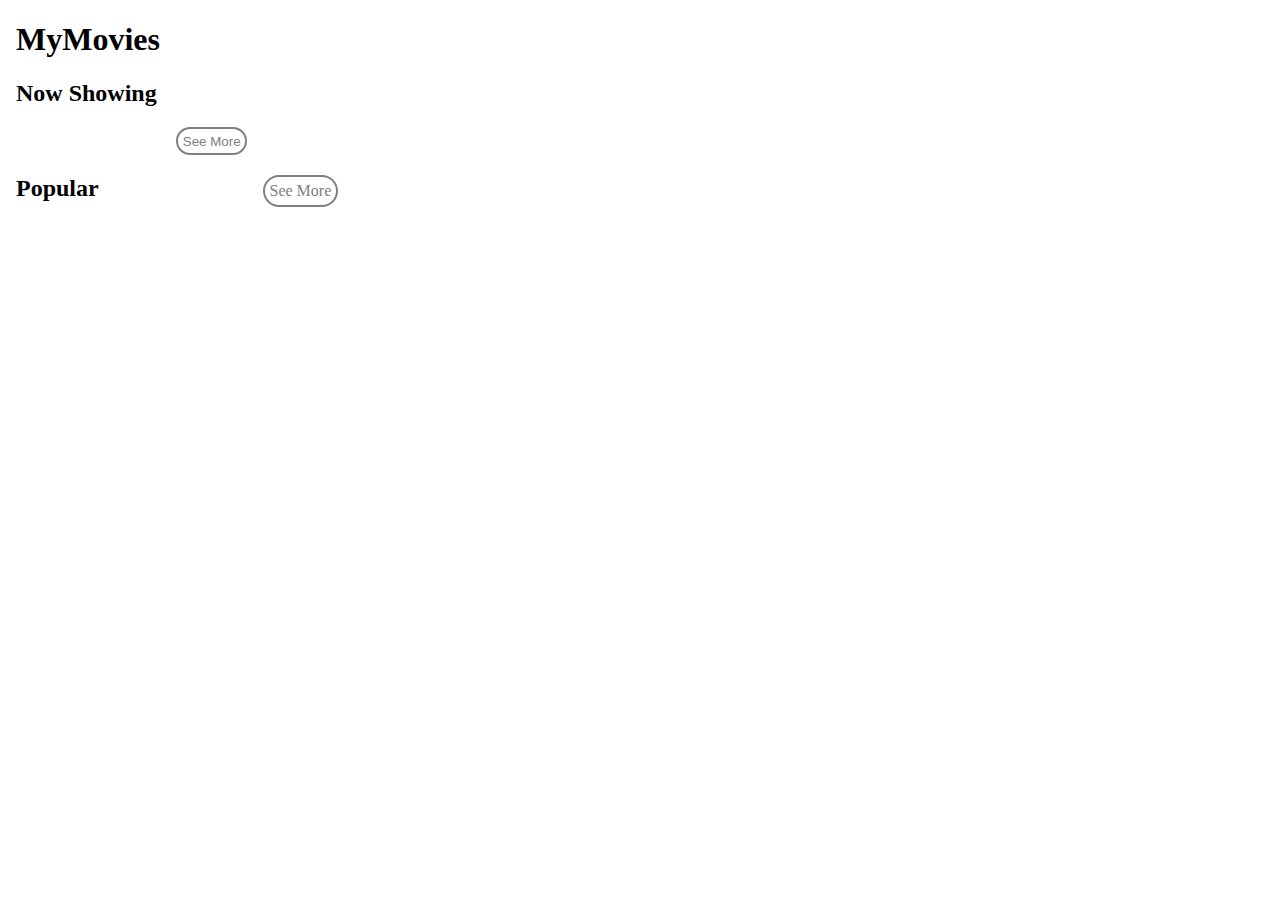
<file: index.html>
<!DOCTYPE html>
<html lang="en">
<head>
    <meta charset="UTF-8">
    <meta http-equiv="X-UA-Compatible" content="IE=edge">
    <meta name="viewport" content="width=device-width, initial-scale=1.0">
    <link rel="stylesheet" href="style.css">
    <title>MyMovie-opgave</title>
</head>
<body>
    
    <div class="wrapper"></div>
    <script src="genres.js"></script>
    <script src="index.js"></script>
</body>
</html>
</file>
<file: style.css>
body {
  position: relative;
  left: 1rem;
  padding: 0;
  margin: 0;
}

.flexitems {
  display: inline-flex;
}

.right-flexitems {
  text-decoration: none;
  color: gray;
  border: 2px solid gray;
  padding: 0.3rem;
  border-radius: 20px;
  position: relative;
  left: 10rem;
}

.buttonfixed {
  position: relative;
  left: 16rem;
}

.popular-text {
  font-size: 1.2rem;
  position: relative;
  left: 1rem;
  width: 10rem;
}

.img-a {
  height: 10rem;
  width: 7rem;
  border-radius: 12px;
}

.gray-ptag {
  color: gray;
}

span {
  background-color: lightblue;
  border-radius: 20px;
}

.genres {
  padding: 0.2rem;
}

.genre__pill {
  color: rgb(16, 173, 225);
  padding: 0.2rem;
}

.popular {
  height: 40rem;
}

.movie-article {
  display: flex;
}

.article{
  display: flex;
  gap: 2rem;
  width: 100rem;
  border-radius: 20px;
  overflow-x: scroll;
}

.xflex{
  border-radius: 20px;
  width: 9rem;
  height: 13rem;
}

footer{
  background-color: white;
  width: 100%;
  height: 5rem;
  position: fixed;
  left: 0;
  bottom: 0;
}

.flexheaderelm{
  display: flex;
  background-color: white;
}

.nowshowing-seemore{
  position: relative;
  top: 3rem;
  color: darkblue;
}

.MyMovies{
  position: relative;
  left: 6.5rem;
  top: 20rem;
  color: darkblue;
}

.colorchange{
  color: darkblue;
}

.nowPlayingTxt{
  font-size: 1rem;
}

.bolder{
  font-weight: 800;
}

.fa{
  font-size: 1.6rem;
}

i{
  justify-content: space-between;
  align-self: center;
}

.ticket {
  rotate: 90deg;
}

.hero__img
{
  height: 120px;
  width: 60px;
}

.cast__img {
  height: 100px;
}

.card__infoContainer {
  display: flex;
}
</file>
